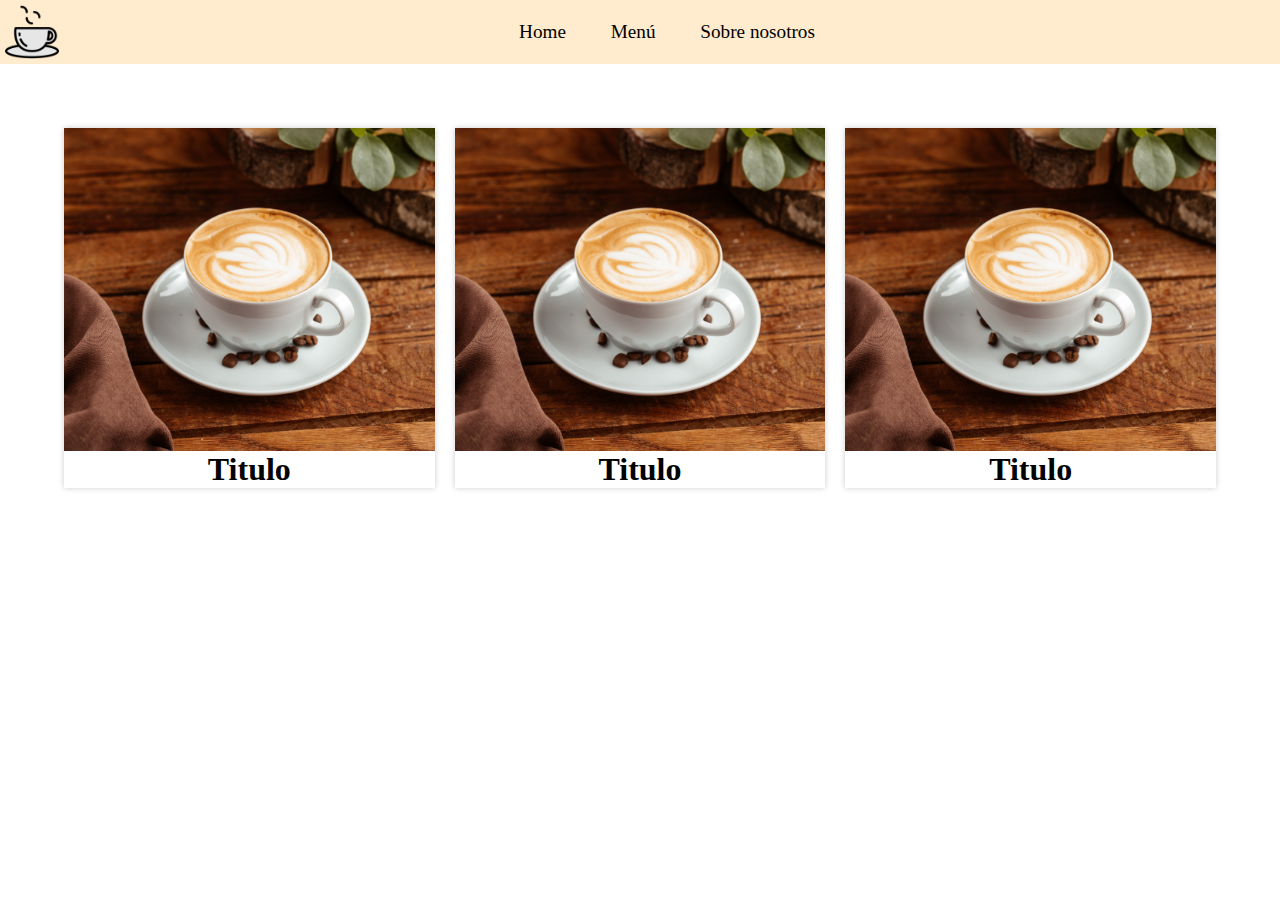
<file: index.html>
<!DOCTYPE html>
<html lang="en">
  <head>
    <meta charset="UTF-8" />
    <meta name="viewport" content="width=device-width, initial-scale=1.0" />
    <link rel="shortcut icon" href="/img/favicon.png" type="image/x-icon" />
    <link rel="stylesheet" href="./css/style.css" />
    <!-- Añadir meta tags -->
    <title>Cafeteria SlopeCoffe</title>
  </head>
  <body>
    <!-- Header (igual en todas las paginas)
    div.logo con un img adentro
    nav con una ul, donde cada li es una opcion (un link)
        con una ul, donde cada li es un botón que lleva a paginas personalizadas (perfil, carrito) 
    -->
    <header class="header">
      <!--  -->
      <div class="logo">
        <a href="#">
          <img src="./img/cuplogo.png" alt="Logo" />
        </a>
      </div>
      <!--  -->
      <nav class="navbar">
        <ul class="nav-links">
          <li class="nav-link"><a href="index.html">Home</a></li>
          <li class="nav-link"><a href="#">Menú</a></li>
          <li class="nav-link"><a href="#">Sobre nosotros</a></li>
        </ul>
      </nav>
    </header>

    <main class="main-content">
      <section class="categorias">
        <article class="categoria">
          <div>
            <a href=""
              ><img
                src="./img/top-view-hot-espresso-with-brown-coffee-seeds-brown-wooden-desk-coffee-cup-drink.jpg"
                alt=""
            /></a>
          </div>
          <h2>Titulo</h2>
        </article>
        <article class="categoria">
          <div>
            <a href=""
              ><img
                src="./img/top-view-hot-espresso-with-brown-coffee-seeds-brown-wooden-desk-coffee-cup-drink.jpg"
                alt=""
            /></a>
          </div>
          <h2>Titulo</h2>
        </article>
        <article class="categoria">
          <div>
            <a href=""
              ><img
                src="./img/top-view-hot-espresso-with-brown-coffee-seeds-brown-wooden-desk-coffee-cup-drink.jpg"
                alt=""
            /></a>
          </div>
          <h2>Titulo</h2>
        </article>
      </section>
    </main>
    <!-- Main (contenido que cambia entre paginas)
    Section Productos Destacados
    Section Categorias
    Section ...
    -->

    <!-- Footer (igual en todas las paginas)-->
  </body>
</html>
</file>
<file: css/style.css>
* {
  box-sizing: border-box;
  margin: 0;
  padding: 0;
  font-family: Georgia, "Times New Roman", Times, serif;
}

html {
  font-size: max(20px, 2.5vw);
}

h2 {
  font-size: max(15px, 1rem);
}
div > a {
  display: flex;
  height: 100%;
}
img {
  object-fit: contain;
}

.header {
  padding: 5px;
  display: flex;
  justify-content: space-between;
  align-items: center;
  background-color: blanchedalmond;
  height: 5vw;
  min-height: 50px;
  font-size: 0.6rem;
}
/* .header > * {
  outline: solid;
} -> para ver items*/
.logo {
  height: 100%;
}

.logo img {
  height: 100%;
}

.navbar {
  width: max-content;
  margin: auto;
  text-align: center;
}

.nav-link {
  margin: 0px 20px;
  display: inline-block;
}

.nav-link a {
  color: black;
  text-decoration: none;
}

.nav-link a:hover {
  transition: 300ms;
  color: red;
}

.categorias {
  display: flex;
  justify-content: space-between;
  margin: 2rem auto;
  width: 90%;
  gap: 20px;
}

.categoria {
  display: flex;
  flex-direction: column;
  align-items: center;
  box-shadow: 0px 0px 6px rgba(0, 0, 0, 0.2);
}
.categoria div {
  width: 100%;
}
.categoria img {
  width: 100%;
}
@media screen and (max-width: 500px) {
  .categorias {
    flex-direction: column;
    width: 80%;
  }
  .categoria {
    flex-direction: row;
    justify-content: space-between;
  }

  .categoria div {
    width: 60%;
    height: 100%;
    background-color: aqua;
  }
  .categoria h2 {
    margin: auto;
  }
}
</file>
